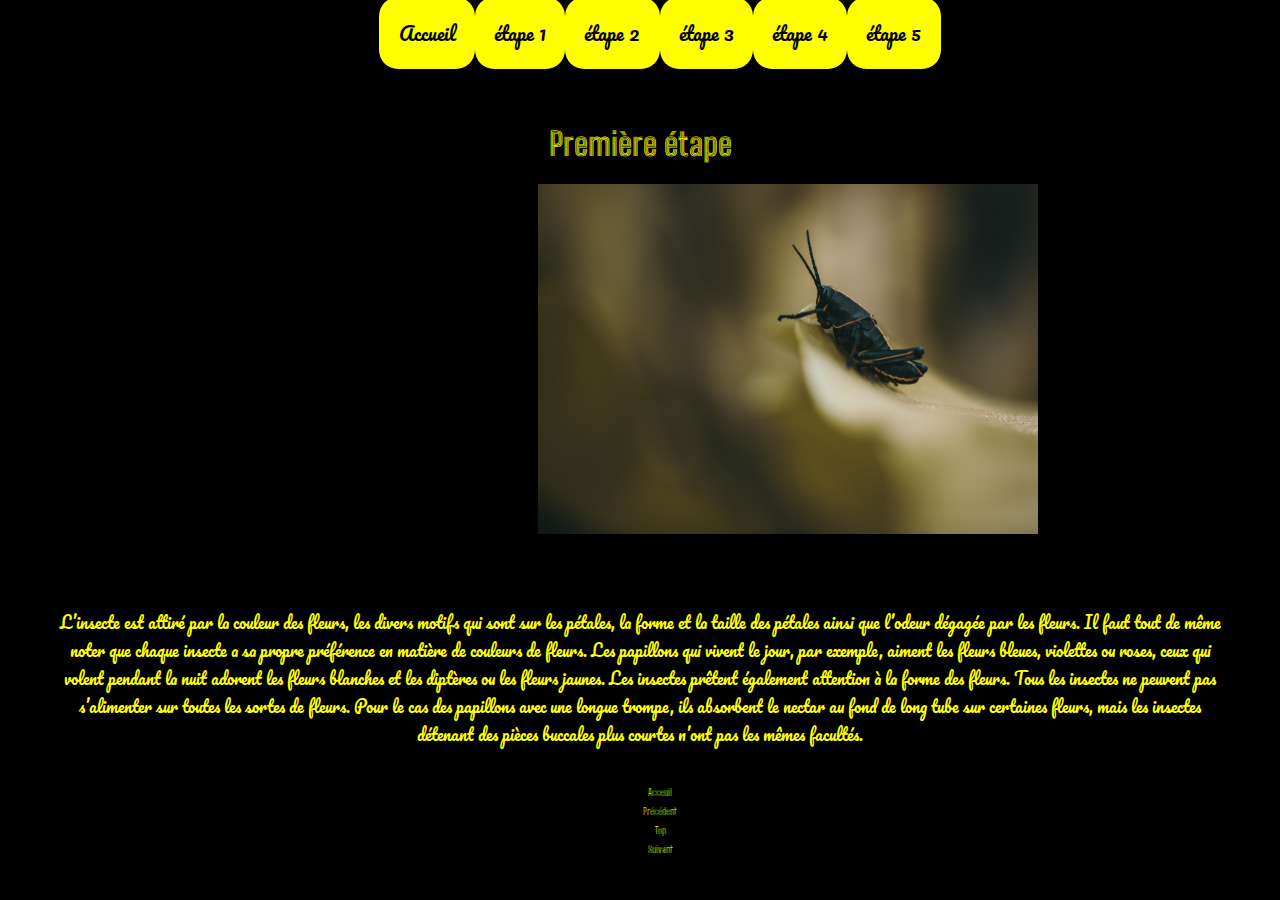
<file: index-2.html>
<!DOCTYPE html>
<html lang="en" dir="ltr">
  <head>
    <meta charset="utf-8">
  <link rel="stylesheet" href="css/master.css">
    <title>La Pollinisation</title>
  </head>
  <body>
    <header>
      <nav id="main-menu">
        <ul>
          <li><a href="index.html" class="next-link">Accueil</a></li>
          <li><a href="index-2.html"class="next-link">étape 1</a></li>
          <li><a href="index-3.html"class="next-link">étape 2</a></li>
          <li><a href="index-4.html"class="next-link">étape 3</a></li>
          <li><a href="index-5.html"class="next-link">étape 4</a></li>
          <li><a href="index-6.html"class="next-link">étape 5</a></li>
        </ul>
      </nav>

      <h1>Première étape</h1>
<div class="flaischer1">
  <div>
<img src="images/fleischer1.gif" alt="fleischer1">
  </div>
</div>


      <p>L’insecte est attiré par la couleur des fleurs, les divers motifs qui sont sur les pétales, la forme et la taille des pétales ainsi que l’odeur dégagée par les fleurs.
        Il faut tout de même noter que chaque insecte a sa propre préférence en matière de couleurs de fleurs.
        Les papillons qui vivent le jour, par exemple, aiment les fleurs bleues, violettes ou roses, ceux qui volent pendant la nuit adorent les fleurs blanches et les diptères ou les fleurs jaunes.
         Les insectes prêtent également attention à la forme des fleurs. Tous les insectes ne peuvent pas s’alimenter sur toutes les sortes de fleurs.
         Pour le cas des papillons avec une longue trompe, ils absorbent le nectar au fond de long tube sur certaines fleurs, mais les insectes détenant des pièces buccales plus courtes n’ont pas les mêmes facultés.</p>

    </header>

    <footer>
      <nav>
        <ul>
          <li><a href="index.html" class="next-link-2"> Acceuil</a></li>
          <li><a href="index.html" class="next-link-2"> Précédent</a></li>
          <li><a href="index.html" class="next-link-2"> Top</a></li>
          <li><a href="index-2.html" class="next-link-2"> Suivant</a></li>
        </ul>
      </nav>
    </footer>

  </body>
</html>
</file>
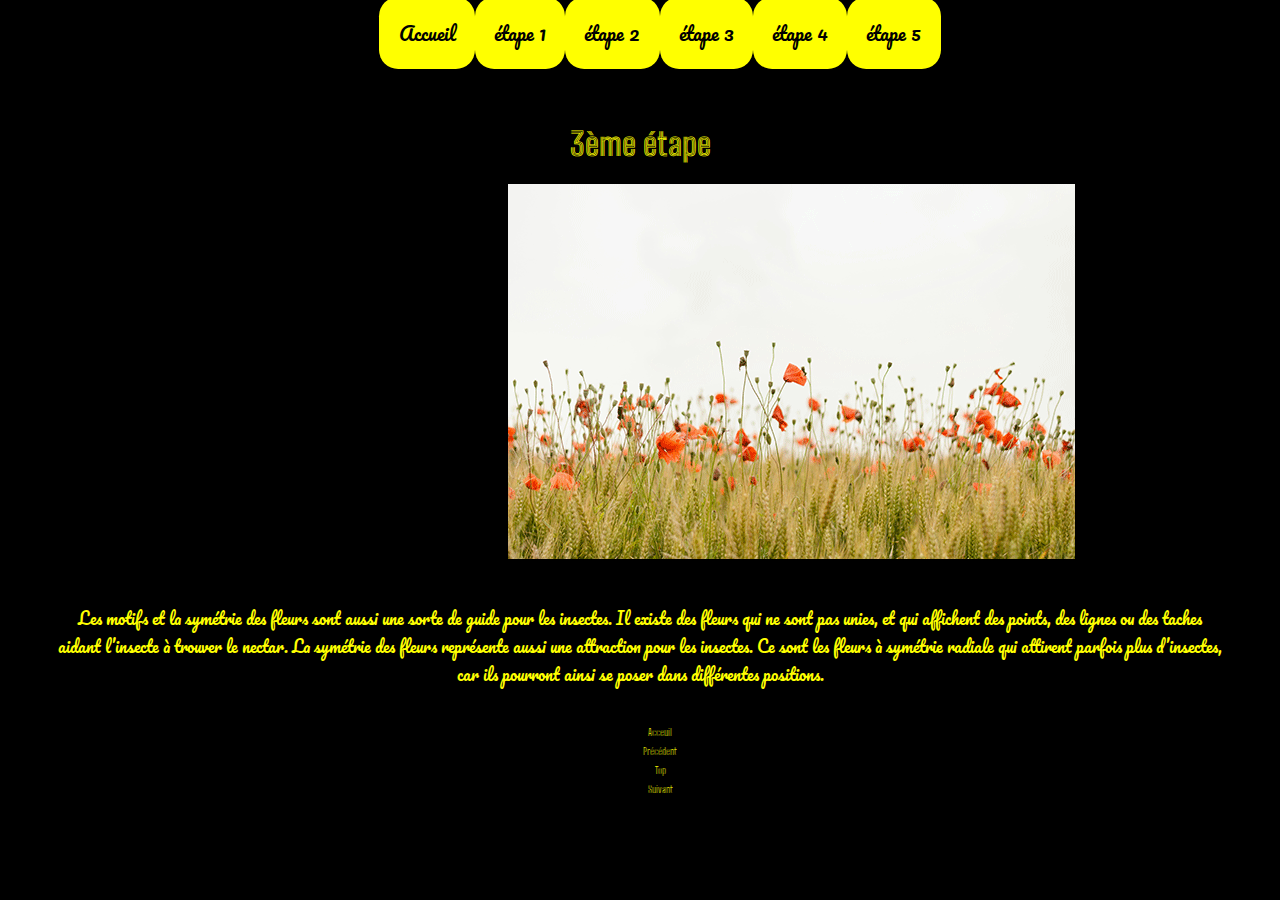
<file: index-4.html>
<!DOCTYPE html>
<html lang="en" dir="ltr">
  <head>
    <meta charset="utf-8">
  <link rel="stylesheet" href="css/master.css">
    <title>La PolLinisation</title>
  </head>
  <body>
    <header>
      <nav id="main-menu">
        <ul>
          <li><a href="index.html" class="next-link">Accueil</a></li>
          <li><a href="index-2.html"class="next-link">étape 1</a></li>
          <li><a href="index-3.html"class="next-link">étape 2</a></li>
          <li><a href="index-4.html"class="next-link">étape 3</a></li>
          <li><a href="index-5.html"class="next-link">étape 4</a></li>
          <li><a href="index-6.html"class="next-link">étape 5</a></li>
        </ul>
      </nav>

      <h1>3ème étape</h1>
      <figure class="sexy-flower"><img src="images/sexy-flower.gif" alt="sexy-flower"></figure>

      <p> Les motifs et la symétrie des fleurs sont aussi une sorte de guide pour les insectes.
        Il existe des fleurs qui ne sont pas unies, et qui affichent des points, des lignes ou des taches aidant l’insecte à trouver le nectar.
        La symétrie des fleurs représente aussi une attraction pour les insectes.
        Ce sont les fleurs à symétrie radiale qui attirent parfois plus d’insectes, car ils pourront ainsi se poser dans différentes positions.</p>



    </header>

    <footer>
      <nav>
        <ul>
          <li><a href="index.html" class="next-link-2"> Acceuil</a></li>
          <li><a href="index.html" class="next-link-2"> Précédent</a></li>
          <li><a href="index.html" class="next-link-2"> Top</a></li>
          <li><a href="index-2.html" class="next-link-2"> Suivant</a></li>
        </ul>
      </nav>
    </footer>

  </body>
</html>
</file>
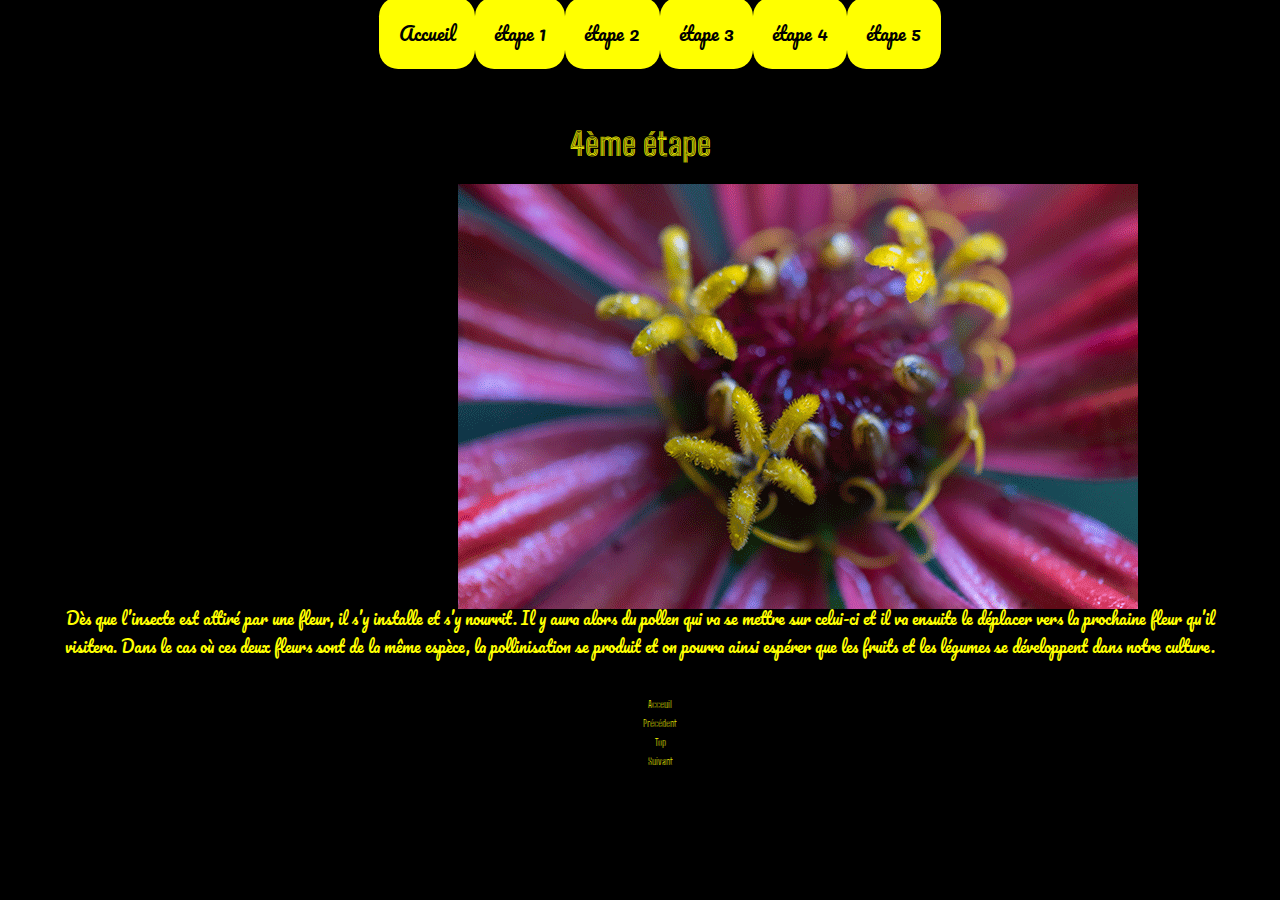
<file: index-5.html>
<!DOCTYPE html>
<html lang="en" dir="ltr">
  <head>
    <meta charset="utf-8">
  <link rel="stylesheet" href="css/master.css">
    <title>La Pollinisation</title>
  </head>
  <body>
    <header>
      <nav id="main-menu">
        <ul>
          <li><a href="index.html" class="next-link">Accueil</a></li>
          <li><a href="index-2.html"class="next-link">étape 1</a></li>
          <li><a href="index-3.html"class="next-link">étape 2</a></li>
          <li><a href="index-4.html"class="next-link">étape 3</a></li>
          <li><a href="index-5.html"class="next-link">étape 4</a></li>
          <li><a href="index-6.html"class="next-link">étape 5</a></li>
        </ul>
      </nav>

      <h1>4ème étape</h1>
        <figure class="bee3"><img src="images/bee3.gif" alt="bee3"></figure>

      <p> Dès que l’insecte est attiré par une fleur, il s’y installe et s’y nourrit.
        Il y aura alors du pollen qui va se mettre sur celui-ci et il va ensuite le déplacer vers la prochaine fleur qu’il visitera.
        Dans le cas où ces deux fleurs sont de la même espèce, la pollinisation se produit et on pourra ainsi espérer que les fruits et les légumes se développent dans notre culture.</p>




    </header>

    <footer>
      <nav>
        <ul>
          <li><a href="index.html" class="next-link-2"> Acceuil</a></li>
          <li><a href="index.html" class="next-link-2"> Précédent</a></li>
          <li><a href="index.html" class="next-link-2"> Top</a></li>
          <li><a href="index-2.html" class="next-link-2"> Suivant</a></li>
        </ul>
      </nav>
    </footer>

  </body>
</html>
</file>
<file: css/master.css>
@import url('https://fonts.googleapis.com/css2?family=Big+Shoulders+Inline+Text:wght@900&family=Pacifico&display=swap');

h1 {
  margin-top: 75px;
  text-align: center;
  font-family: 'Big Shoulders Inline Text', cursive;
  color: yellow;
}

body {
  background: black;
}

p{
  text-align: center;
  font-family: 'Pacifico', cursive;
  margin-top: 70px;
  margin-left: 50px;
  margin-right: 50px;
  color: yellow;
}

.ruche img{
  width: 100% ;
}

.anatomie{
  margin-left: 490px;
}

section {
  min-height: 100vh;
  box-shadow: 6px 10px 29px -10px
  rgba(255, 242, 0, 1);
}

#main-menu ul{
  display: flex;
  justify-content: center;
  list-style-type: none;
}

#video {
  display: flex;
  justify-content: center;
  list-style-type: none;
}

#video {
  flex-basis: 8em;
  justify-content: center;
  list-style-type: none;
}

footer {
  text-align: center;
font-family: 'Big Shoulders Inline Text', cursive;
  flex-basis: 8em;
  justify-content: center;
  list-style-type: none;
  display: flex;
  justify-content: center;
  list-style-type: none;
}

.sexy-flower {
  margin-left: 500px;
  width: 500px;
  height: 350px;
}

.bee3 {
  margin-left: 450px;
  width: 500px;
  height: 350px;
  }

  .next-link{
    background: yellow;
    color: black;
    font-family: 'Pacifico', cursive;
    font-size: 1.2em;
    padding: 1em;
    text-decoration: none;
    border-radius: 1em;
  }

  .next-link:hover{
    background: yellow;
    border-radius: 50%;
    top: 32px;
    left: 32px;
  }

  .flaischer1 div img{
    margin-left: 530px;
    width: 500px;
    height: 350px;
  }

  .next-link-2{
    color: yellow;
  font-family: 'Big Shoulders Inline Text', cursive;
    font-size: 10px;
    padding: 10px;
    margin-top: 50px;
    text-decoration: none;
    border-radius: 1em;
  }
</file>
